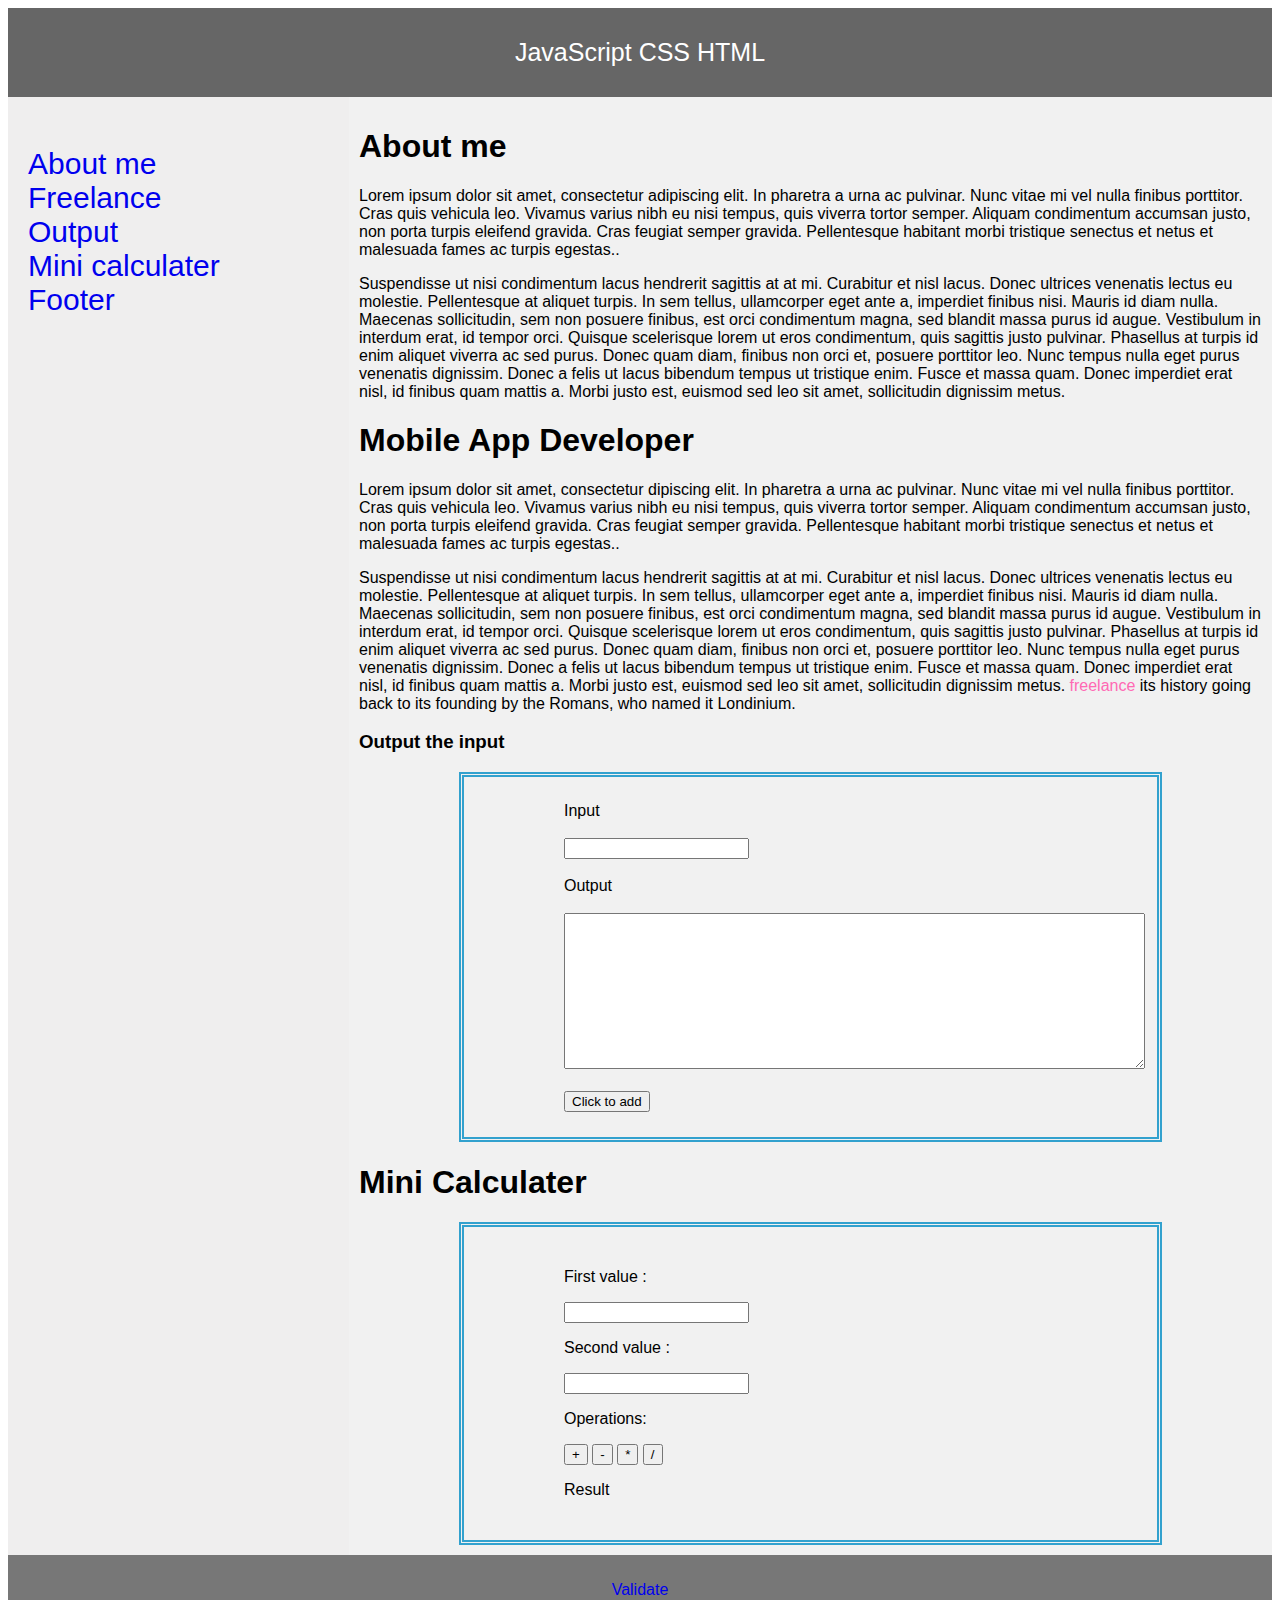
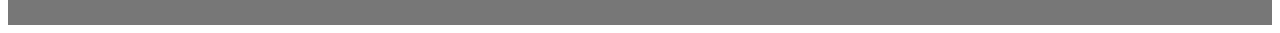
<file: index.html>
<!DOCTYPE html>
<html lang="en">
<head>
    <meta charset="UTF-8">
    <title>Asgedom Page</title>
    <link rel="stylesheet"  href="css/style.css">
    <meta name="viewport" content="width=device-width, initial-scale=1">
</head>
<body>
    <header> JavaScript CSS HTML</header>

<section>
    <nav>
    <ul>
        <li> <a href = "#Exercise1">About me</a></li> 
        <li> <a href = "#Exercise2">Freelance</a></li>
        <li> <a href = "#Exercise3">Output</a></li>
        <li> <a href = "#Exercise4">Mini calculater</a></li>
        <li> <a href = "#Exercise5">Footer</a></li>
    </ul>
</nav>

  <article>
    
    <a name="Exercise1"></a><h1>About me</h1></a>
    <p>Lorem ipsum dolor sit amet, consectetur adipiscing elit. In pharetra a urna ac pulvinar. Nunc vitae mi vel nulla finibus porttitor. Cras quis vehicula leo. Vivamus varius nibh eu nisi tempus, quis viverra tortor semper. Aliquam condimentum accumsan justo, non porta turpis eleifend gravida. Cras feugiat semper gravida. Pellentesque habitant morbi tristique senectus et netus et malesuada fames ac turpis egestas..</p>
    <p>Suspendisse ut nisi condimentum lacus hendrerit sagittis at at mi. Curabitur et nisl lacus. Donec ultrices venenatis lectus eu molestie. Pellentesque at aliquet turpis. In sem tellus, ullamcorper eget ante a, imperdiet finibus nisi. Mauris id diam nulla. Maecenas sollicitudin, sem non posuere finibus, est orci condimentum magna, sed blandit massa purus id augue. Vestibulum in interdum erat, id tempor orci. Quisque scelerisque lorem ut eros condimentum, quis sagittis justo pulvinar. Phasellus at turpis id enim aliquet viverra ac sed purus. Donec quam diam, finibus non orci et, posuere porttitor leo. Nunc tempus nulla eget purus venenatis dignissim. Donec a felis ut lacus bibendum tempus ut tristique enim. Fusce et massa quam. Donec imperdiet erat nisl, id finibus quam mattis a. Morbi justo est, euismod sed leo sit amet, sollicitudin dignissim metus.</p>
 

    <a name="Exercise2"><h1>Mobile App Developer</h1></a>
    <p>Lorem ipsum dolor sit amet, consectetur dipiscing elit. In pharetra a urna ac pulvinar. Nunc vitae mi vel nulla finibus porttitor. Cras quis vehicula leo. Vivamus varius nibh eu nisi tempus, quis viverra tortor semper. Aliquam condimentum accumsan justo, non porta turpis eleifend gravida. Cras feugiat semper gravida. Pellentesque habitant morbi tristique senectus et netus et malesuada fames ac turpis egestas..</p>
    <p>Suspendisse ut nisi condimentum lacus hendrerit sagittis at at mi. Curabitur et nisl lacus. Donec ultrices venenatis lectus eu molestie. Pellentesque at aliquet turpis. In sem tellus, ullamcorper eget ante a, imperdiet finibus nisi. Mauris id diam nulla. Maecenas sollicitudin, sem non posuere finibus, est orci condimentum magna, sed blandit massa purus id augue. Vestibulum in interdum erat, id tempor orci. Quisque scelerisque lorem ut eros condimentum, quis sagittis justo pulvinar. Phasellus at turpis id enim aliquet viverra ac sed purus. Donec quam diam, finibus non orci et, posuere porttitor leo. Nunc tempus nulla eget purus venenatis dignissim. Donec a felis ut lacus bibendum tempus ut tristique enim. Fusce et massa quam. Donec imperdiet erat nisl, id finibus quam mattis a. Morbi justo est, euismod sed leo sit amet, sollicitudin dignissim metus.<a href="https://www.freecodecamp.org/news/how-i-built-my-first-react-native-app-for-my-first-freelance-client-d78bdab795e1/" id="freenlceLink"> freelance</a> its history going back to its founding by the Romans, who named it Londinium.</p>



  <a name="Exercise3"><h3>Output the input</h3></a>
    <div class="borderOne">
        Input<br><br><input type="text" id="textbox1"><br></br>
        Output<br><br><textarea type="textarea" id ="textbox2" rows="10" cols="70"></textarea><br><br>
        <button onclick="display()">Click to add</button>
    </div> 
    
    <a name="Exercise4"><h1>Mini Calculater</h1></a>
    <div class="borderOne">
    <p>First value :</p><input type="text" id="numberOne">
    <p>Second value :</p><input type="text" id="numberTwo">
    <p>Operations:</p>
    <button onclick="addition()" >+</button>
    <button onclick="subtraction()" >-</button>
    <button onclick="multiply()" >*</button>
    <button onclick="division()" >/</button>
    <p>Result</p><span id="output"></span>
    </div> 
    <!-- <div>
        First Name:<input type="text" id="fname"><br>
        Last Name: <input type="text" id="lname"><br>
        <button onclick="showFullName()"> Show full name</button>
        <span id ="output"> Your full</span>
    </div> -->
</article>
</section>
<a name="Exercise5"></a>
    <footer>
        <p><a href="https://validator.w3.org/check/referer">Validate</a></p>
      </footer>
    
    <script src="js/script.js"></script>
</body>
</html>
</file>
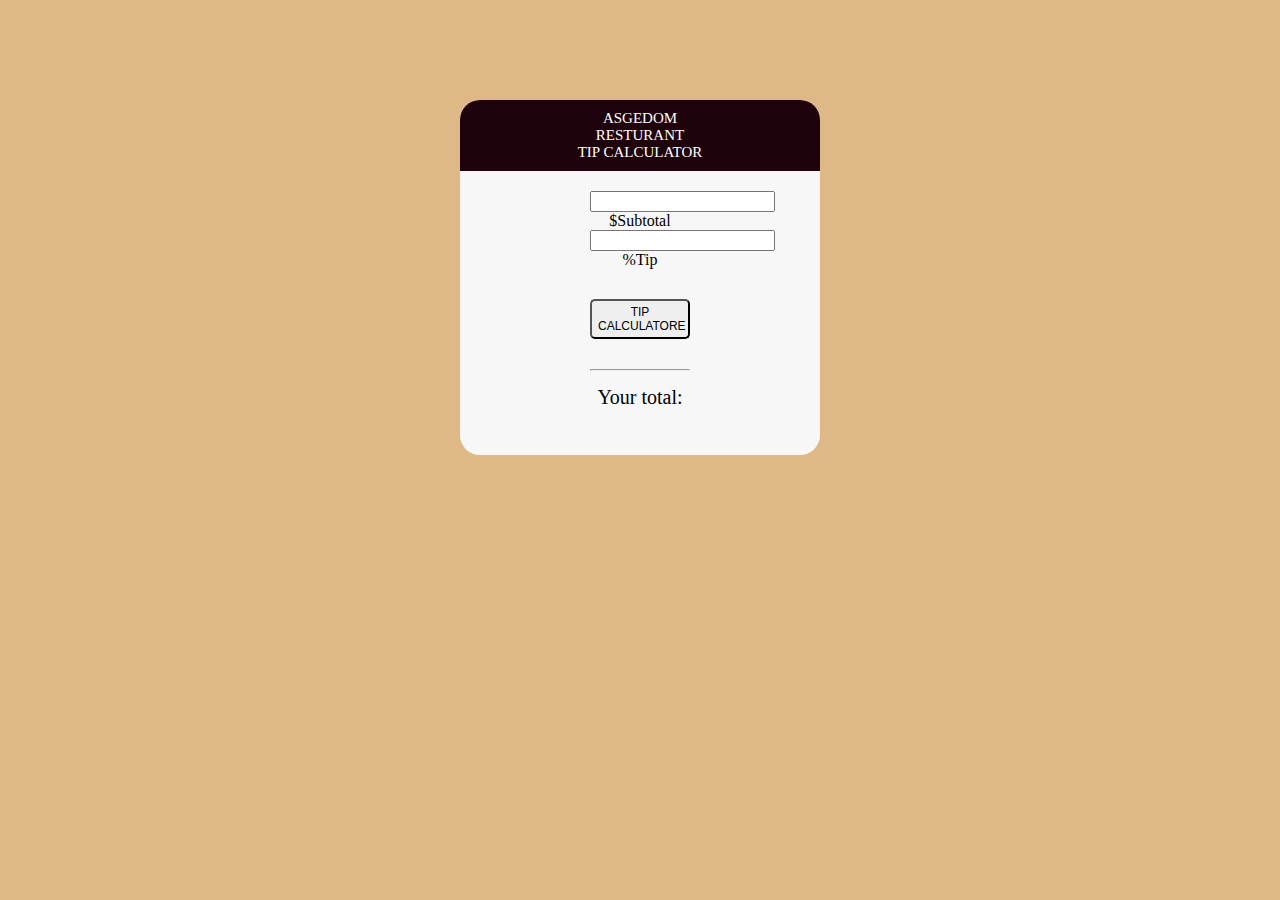
<file: calculater/index.html>
<!DOCTYPE html>
<html lang="en">
<head>
    <meta charset="UTF-8">
    <title>Tip calculater</title>
    <link href="style.css" rel="stylesheet" >
    <script src="script.js"></script>
</head>
<body>
    <div id="container">
        <h1>Asgedom resturant<br>
        Tip Calculator</h1>
    <div id="calculator">
    
    <input type="text" id="inputOne">$Subtotal<br>
    <input type="text" id="inoutTwo">%Tip<br>
    <button  id="calculate"> Tip Calculatore</button>
    <hr>
    
    

    <div id="totalTip">
        Your total:<br>
      <span id="output"></span></div>
</div>
</body>
</html>
</file>
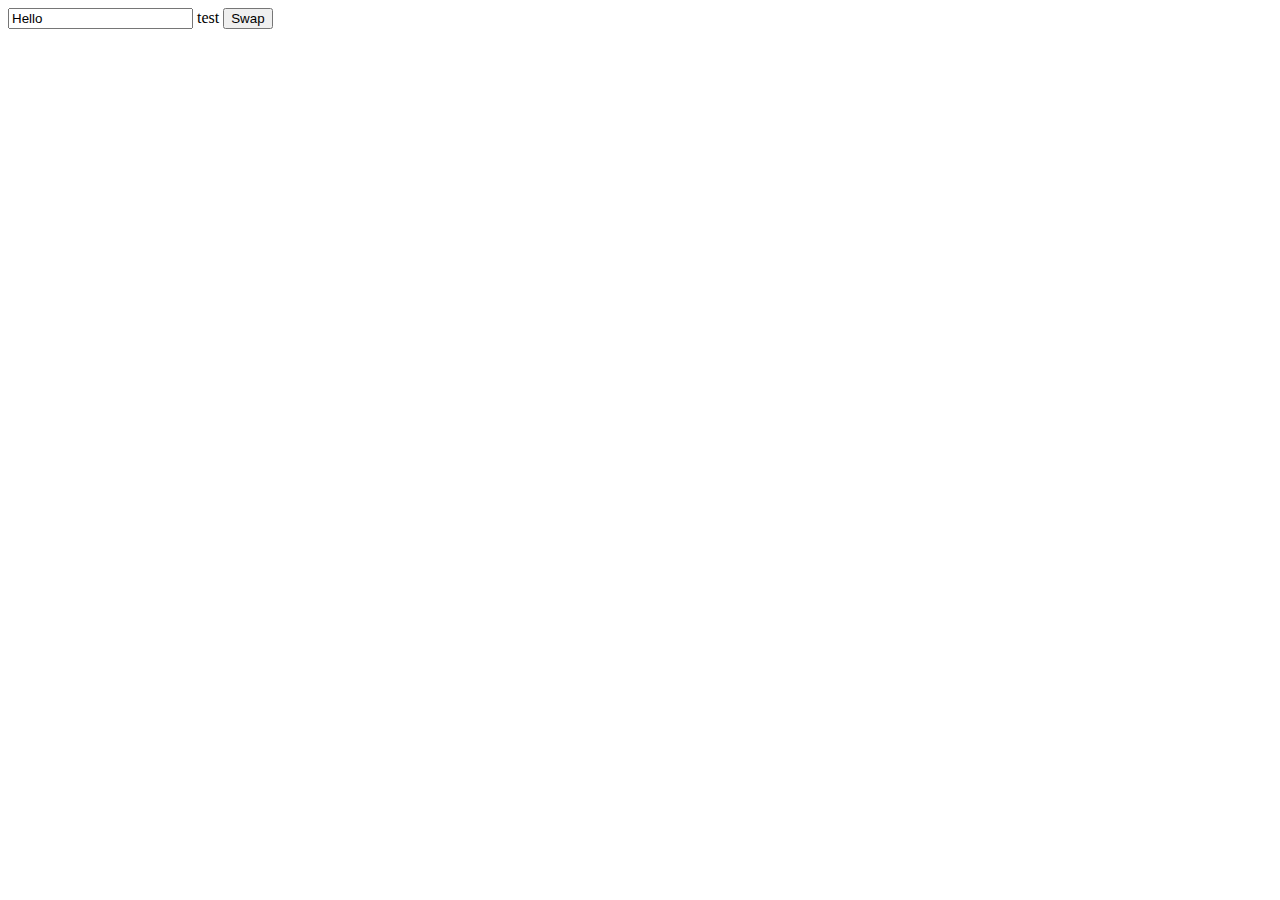
<file: practice/index.html>
<!DOCTYPE html>
<html lang="en">
<head>
    <meta charset="UTF-8">
    <title>Document</title>
    <script src="script.js"></script>
    <link href="style.css" rel="stylesheet" >
</head>
<body>
    <input type="text"  id="c" value="Hello" />
    <span id="output"value="hello" >test</span>
    <!-- <input type="text"  id="d" value="Hi" /> -->
    <input type="button"  id="go" value="Swap">
    
</body>
</html>
</file>
<file: css/style.css>
* {
    box-sizing: border-box;
  }

.borderOne{
    border: thick double #32a1ce;
    margin-left: 100px;
    margin-right: 100px;
    padding-left: 100px;
    padding-top: 25px;
    padding-bottom: 25px;
}

body {
   
    font-family: Arial, Helvetica, sans-serif;
  }


  a:link {
    text-decoration: none;
  }
  
  a:visited {
    text-decoration: none;
  }

  header {
    background-color: #666;
    padding: 30px;
    text-align: center;
    font-size: 25px;
    color: white;
  }

  /* Container for flexboxes */
section {
    display: -webkit-flex;
    display: flex;
  }

nav {
  -webkit-flex: 1;
  -ms-flex: 1;
  flex: 1;
  background: #ccc;
  padding: 20px;
  background: #2f232314;
  font-size: 30px;
}

  nav ul {
    list-style-type: none;
    padding: 0;
  }

  article {
    -webkit-flex: 3;
    -ms-flex: 3;
    flex: 3;
    background-color: #f1f1f1;
    padding: 10px;
  }
  
  #freenlceLink{
    color: hotpink;
  }

  /* Style the footer */
  footer {
    background-color: #777;
    padding: 10px;
    text-align: center;
    color: white;
  }

/* Responsive layout - makes the menu and the content (inside the section) sit on top of each other instead of next to each other */
@media (max-width: 600px) {
    section {
      -webkit-flex-direction: column;
      flex-direction: column;
    }
  }
</file>
<file: calculater/style.css>
body{
  background-color:burlywood;
}

#container {
    height: 355px;
    width: 360px;
    margin: 100px auto;
    background: #f7f7f7;
    text-align: center;
    border-radius: 20px;
    -webkit-border-radius: 20px;
    -moz-border-radius: 20px;
  }

  h1 {
    text-align:center;
    background: #1F030C;
    color: white;
    margin: 0;
    padding: 10px 100px;
    text-transform: uppercase;
    font-size: 15px;
    font-weight: normal;
    border-top-left-radius: 20px;
    border-top-right-radius: 20px;
  }

  p {
    padding-left: 30px;
  }

  button {
    text-transform: uppercase;
    display: block;
    margin: 30px auto;
    border-radius: 5px;
    width: 100px;
    height: 40px;
    font-size: 12px;
  }
  #calculator {
    margin: 20px auto;
    width: 100px;

  }
  button:active {
    position: relative;
    top: 1px;
  }
  button:hover {
    background: #c0bdbd;
    border-bottom-color: #111;
  }
  
  button:active {
    position: relative;
    top: 1px;
  }
  #totalTip {
    font-size: 20px;
    margin-top: 15px;
    text-align: center;
  }
</file>
<file: practice/style.css>

</file>
